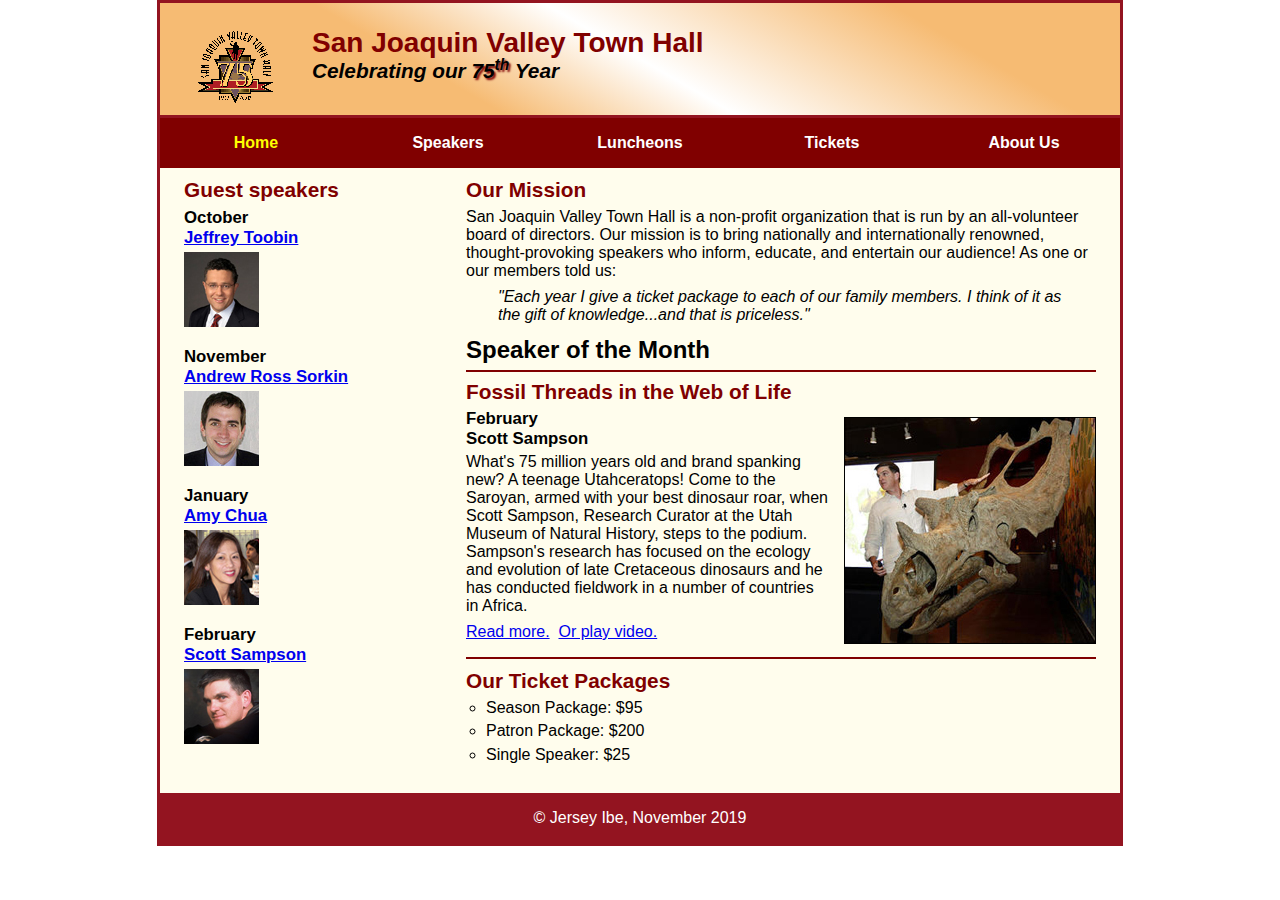
<file: index.html>
<!DOCTYPE html>
<html lang="en">

<head>
	<meta charset="utf-8">
	<meta name="viewport" content="width=device-width, initial-scale=1">
	<title>San Joaquin Valley Town Hall</title>
	<link rel="shortcut icon" href="images/favicon.ico">
	<link rel="stylesheet" href="styles/normalize.css">
	<link rel="stylesheet" href="styles/main.css">
    <link rel="stylesheet" href="styles/slicknav.css">
    <script src="https://code.jquery.com/jquery-3.2.1.min.js"></script>
    <script src="js/jquery.slicknav.min.js"></script>
	<script type="text/javascript">
    	$(document).ready(function(){
			$('#nav_menu').slicknav({prependTo:"#mobile_menu"});
    	});
    </script>
</head>

<body>
	<header>
		<img src="images/town_hall_logo.gif" alt="Town Hall logo" height="80">
		<h2>San Joaquin Valley Town Hall</h2>
		<h3>Celebrating our <span class="shadow">75<sup>th</sup></span> Year</h3>
	</header>
    <nav id="mobile_menu"></nav>
	<nav id="nav_menu">
    	<ul>
        	<li><a href="index.html" class="current">Home</a></li>
        	<li><a href="">Speakers</a></li>
        	<li><a href="">Luncheons</a></li>
        	<li><a href="">Tickets</a></li>
        	<li><a href=""> About Us</a>
            	<ul>
                	<li><a href="#">Our History</a></li>
                	<li><a href="#">Board of Directors</a></li>
                	<li><a href="#">Past Speakers</a></li>
                	<li><a href="#">Contact Information</a></li>
            	</ul>
        	</li>
    	</ul>
	</nav>
	<main>
		<section>
			<h2>Our Mission</h2>
			<p>San Joaquin Valley Town Hall is a non-profit organization that is run by an
			   all-volunteer board of directors. Our mission is to bring nationally and
			   internationally renowned, thought-provoking speakers who inform, educate,
			   and entertain our audience! As one or our members told us:</p>
			<blockquote>&quot;Each year I give a ticket package to each of our family members.
			I think of it as the gift of knowledge...and that is priceless.&quot;</blockquote>

			<h1>Speaker of the Month</h1>
			<article>
				<h2>Fossil Threads in the Web of Life</h2>
				<img src="images/sampson_dinosaur.jpg" alt="Scott Sampson dinosaur">
				<h3>February<br>
				Scott Sampson</h3>
				<p>What's 75 million years old and brand spanking new? A teenage Utahceratops!
				Come to the Saroyan, armed with your best dinosaur roar, when Scott Sampson, Research
				Curator at the Utah Museum of Natural History, steps to the podium. Sampson's research
				has focused on the ecology and evolution of late Cretaceous dinosaurs and he has conducted
				fieldwork in a number of countries in Africa.</p>
				<p>
					<a href="speakers/sampson.html">Read more.</a>&nbsp;
					<a href="media/sampson.swf" target="_blank">Or play video.</a>
				</p>
			</article>

			<h2>Our Ticket Packages</h2>
			<ul>
				<li>Season Package: $95</li>
				<li>Patron Package: $200</li>
				<li>Single Speaker: $25</li>
			</ul>
		</section>
		<aside>
			<h2>Guest speakers</h2>
			<div id="speakers">
			<h3>October<br><a href="speakers/toobin.html">Jeffrey Toobin</a></h3>
			<img src="images/toobin75.jpg" alt="Jeffrey Toobin photo">
			<h3>November<br><a href="speakers/sorkin.html">Andrew Ross Sorkin</a></h3>
			<img src="images/sorkin75.jpg" alt="Andrew Ross Sorkin photo">
			<h3>January<br><a href="speakers/chua.html">Amy Chua</a></h3>
			<img src="images/chua75.jpg" alt="Amy Chua photo">
			<h3>February<br><a href="speakers/sampson.html">Scott Sampson</a></h3>
			<img src="images/sampson75.jpg" alt="Scott Sampson photo">
			</div>
		</aside>
	</main>
	<footer>
		<p>	&copy; Jersey Ibe, November 2019</p>
	</footer>
</body>
</html>
</file>
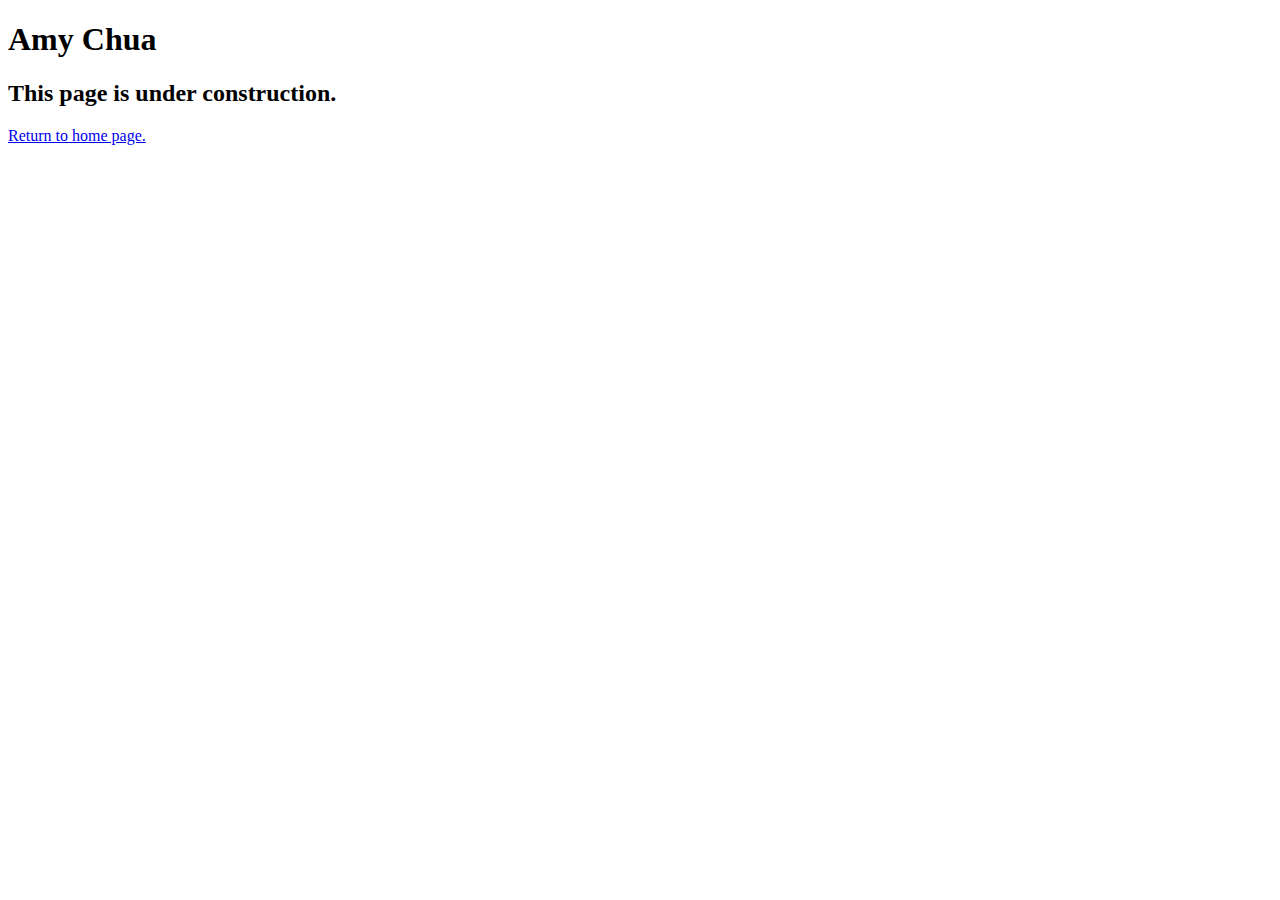
<file: speakers/chua.html>
<!DOCTYPE html>
<html lang="en">

<head>
	<meta charset="utf-8">
	<title>San Joaquin Valley Town Hall</title>
	<link rel="shortcut icon" href="images/favicon.ico">
</head>

<body>
	<main>
		<h1>Amy Chua</h1>
		<h2>This page is under construction.</h2>
		<p><a href="../index.html">Return to home page.</a></p>
	</main>
</body>

</html>
</file>
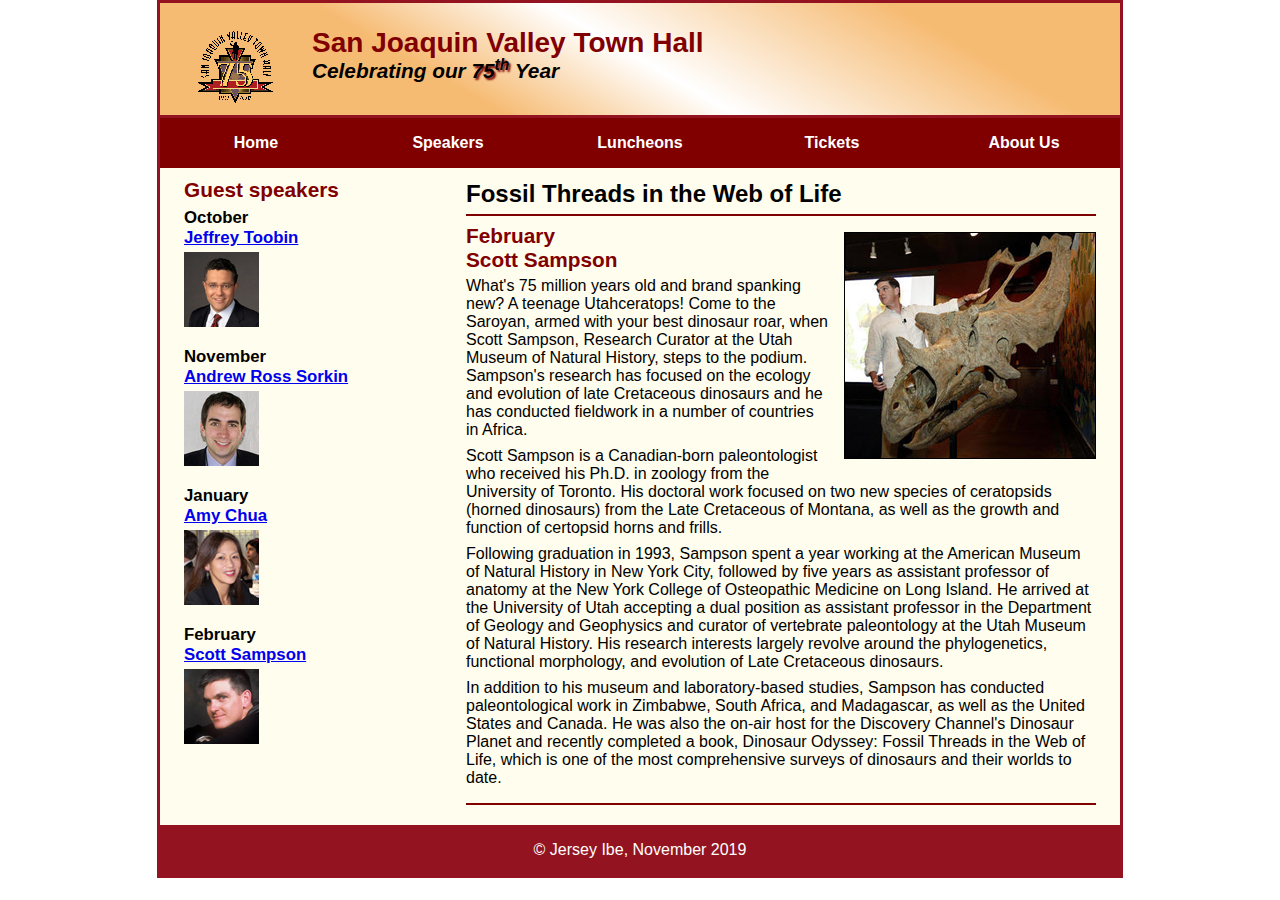
<file: speakers/sampson.html>
<!DOCTYPE html>
<html lang="en">

<head>
	<meta charset="utf-8">
	<meta name="viewport" content="width=device-width, initial-scale=1">
	<title>San Joaquin Valley Town Hall</title>
	<link rel="shortcut icon" href="../images/favicon.ico">
	<link rel="stylesheet" href="../styles/normalize.css">
	<link rel="stylesheet" href="../styles/speaker.css">
	<link rel="stylesheet" href="../styles/slicknav.css">
	<script src="https://code.jquery.com/jquery-3.2.1.min.js"></script>
    <script src="../js/jquery.slicknav.min.js"></script>
	<script type="text/javascript">
    	$(document).ready(function(){
			$('#nav_menu').slicknav({prependTo:"#mobile_menu"});
    	});
    </script>
</head>

<body>
	<header>
		<img src="../images/town_hall_logo.gif" alt="Town Hall logo" height="80">
		<h2>San Joaquin Valley Town Hall</h2>
		<h3>Celebrating our <span class="shadow">75<sup>th</sup></span> Year</h3>
	</header>
	<nav id="mobile_menu"></nav>
	<nav id="nav_menu">
    	<ul>
        	<li><a href="../index.html">Home</a></li>
        	<li><a href="">Speakers</a></li>
        	<li><a href="">Luncheons</a></li>
        	<li><a href="">Tickets</a></li>
        	<li><a href=""> About Us</a>
            	<ul>
                	<li><a href="#">Our History</a></li>
                	<li><a href="#">Board of Directors</a></li>
                	<li><a href="#">Past Speakers</a></li>
                	<li><a href="#">Contact Information</a></li>
            	</ul>
        	</li>
    	</ul>
	</nav>
	<main>
		<section>
			<h1>Fossil Threads in the Web of Life</h1>
			<article>
				<img src="../images/sampson_dinosaur.jpg" alt="Scott Sampson dinosaur">
				<h2>February<br>Scott Sampson</h2>
				<p>What's 75 million years old and brand spanking new? A teenage Utahceratops! Come to the
				   Saroyan, armed with your best dinosaur roar, when Scott Sampson, Research Curator at the
				   Utah Museum of Natural History, steps to the podium. Sampson's research has focused on the
				   ecology and evolution of late Cretaceous dinosaurs and he has conducted fieldwork in a number
				   of countries in Africa.</p>
				<p>Scott Sampson is a Canadian-born paleontologist who received his Ph.D. in zoology from the
				   University of Toronto. His doctoral work focused on two new species of ceratopsids (horned
				   dinosaurs) from the Late Cretaceous of Montana, as well as the growth and function of certopsid
				   horns and frills.</p>
				<p>Following graduation in 1993, Sampson spent a year working at the American Museum of Natural
				   History in New York City, followed by five years as assistant professor of anatomy at the New
				   York College of Osteopathic Medicine on Long Island. He arrived at the University of Utah
				   accepting a dual position as assistant professor in the Department of Geology and Geophysics
				   and curator of vertebrate paleontology at the Utah Museum of Natural History. His research
				   interests largely revolve around the phylogenetics, functional morphology, and evolution of
				   Late Cretaceous dinosaurs.</p>
				<p>In addition to his museum and laboratory-based studies, Sampson has conducted paleontological
				   work in Zimbabwe, South Africa, and Madagascar, as well as the United States and Canada. He was
				   also the on-air host for the Discovery Channel's Dinosaur Planet and recently completed a book,
				   Dinosaur Odyssey: Fossil Threads in the Web of Life, which is one of the most
				   comprehensive surveys of dinosaurs and their worlds to date.</p>
			</article>
		</section>

		<aside>
			<h2>Guest speakers</h2>
			<h3>October<br><a href="../speakers/toobin.html">Jeffrey Toobin</a></h3>
			<img src="../images/toobin75.jpg" alt="Jeffrey Toobin photo">
			<h3>November<br><a href="../speakers/sorkin.html">Andrew Ross Sorkin</a></h3>
			<img src="../images/sorkin75.jpg" alt="Andrew Ross Sorkin photo">
			<h3>January<br><a href="../speakers/chua.html">Amy Chua</a></h3>
			<img src="../images/chua75.jpg" alt="Amy Chua photo">
			<h3>February<br><a href="../speakers/sampson.html">Scott Sampson</a></h3>
			<img src="../images/sampson75.jpg" alt="Scott Sampson photo">
		</aside>
	</main>
	<footer>
		<p>&copy; Jersey Ibe, November 2019</p>
	</footer>
</body>
</html>
</file>
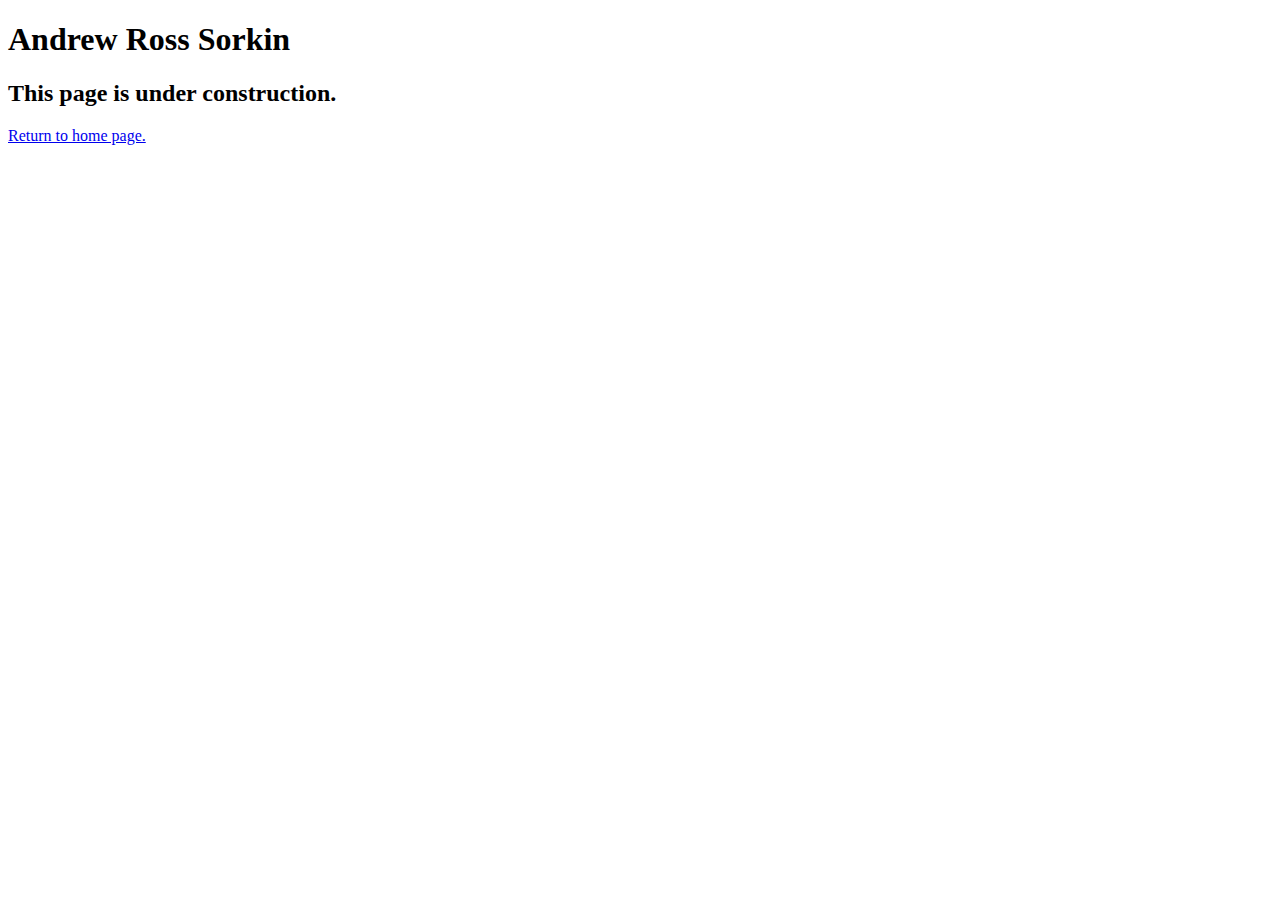
<file: speakers/sorkin.html>
<!DOCTYPE html>
<html lang="en">

<head>
	<meta charset="utf-8">
	<title>San Joaquin Valley Town Hall</title>
	<link rel="shortcut icon" href="images/favicon.ico">
</head>

<body>
	<main>
		<h1>Andrew Ross Sorkin</h1>
		<h2>This page is under construction.</h2>
		<p><a href="../index.html">Return to home page.</a></p>
	</main>
</body>

</html>
</file>
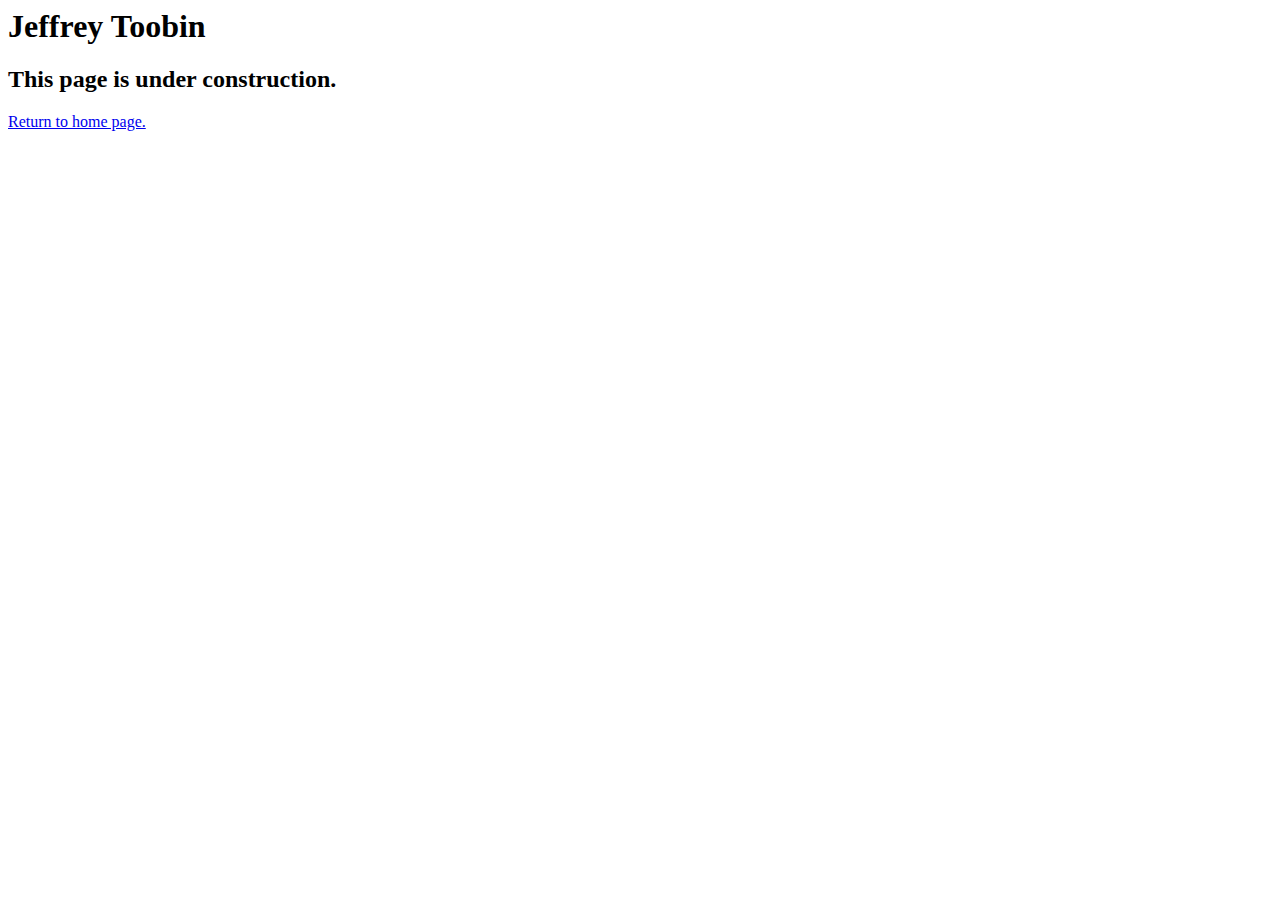
<file: speakers/toobin.html>
<html lang="en">

<head>
	<meta charset="utf-8">
	<title>San Joaquin Valley Town Hall</title>
	<link rel="shortcut icon" href="images/favicon.ico">
</head>

<body>
	<main>
		<h1>Jeffrey Toobin</h1>
		<h2>This page is under construction.</h2>
		<p><a href="../index.html">Return to home page.</a></p>
	</main>
</body>


</html>
</file>
<file: styles/main.css>
/* the styles for the elements */
* {
	margin: 0;
	padding: 0;
}
html {
	background-color: white;
}
body {
	font-family: Arial, Helvetica, sans-serif;
    font-size: 100%;
    width: 99%;                     /* changed from 800 pixels */
    max-width: 960px;
    margin: 0 auto;
    border: 3px solid #931420;
    background-color: #fffded;
}
a:focus, a:hover {
	font-style: italic;
}
/* the styles for the header */
header {
	padding: 1.5em 0 2em 0;
	border-bottom: 3px solid #931420;
		background-image: -moz-linear-gradient(
	    30deg, #f6bb73 0%, #f6bb73 30%, white 50%, #f6bb73 80%, #f6bb73 100%);
	background-image: -webkit-linear-gradient(
	    30deg, #f6bb73 0%, #f6bb73 30%, white 50%, #f6bb73 80%, #f6bb73 100%);
	background-image: -o-linear-gradient(
	    30deg, #f6bb73 0%, #f6bb73 30%, white 50%, #f6bb73 80%, #f6bb73 100%);
	background-image: linear-gradient(
	    30deg, #f6bb73 0%, #f6bb73 30%, white 50%, #f6bb73 80%, #f6bb73 100%);
}
header h2 {
	font-size: 175%;
	color: #800000;
}
header h3 {
	font-size: 130%;
	font-style: italic;
}
header img {
	float: left;
	padding: 0 3.75%;            /* 30 / 800 x 100 */
}
.shadow {
	text-shadow: 2px 2px 2px #800000;
}
/* the styles for the navigation menu */
#nav_menu ul {
	list-style-type: none;
	margin: 0;
	padding: 0;
	position: relative;
}
#nav_menu ul li {
	float: left;
    width: 20%;                 /* 160 / 800 x 100 */
}
#nav_menu ul li a {
    display: block;
    text-align: center;
    padding: 1em 0;
    text-decoration: none;
    background-color: #800000;
    color: white;
    font-weight: bold;
}
#nav_menu a.current {
	color: yellow;
}
#nav_menu ul ul {
	width: 100%;
    display: none;
    position: absolute;
    top: 100%;
}
#nav_menu ul ul li {
	float: none;
}
#nav_menu ul li:hover > ul {
	display: block;
}
#nav_menu > ul::after {
    content: "";
    clear: both;
    display: block;
}
/* the styles for the main content */
main {
	clear: left;
}

/* the styles for the section */
section {
	width: 65.625%;                  /* 525 / 800 X 100 */
	float: right;
	padding: 0 2.5% 20px 2.5%;       /* 20 / 800 x 100 */
}
section h1 {
	font-size: 150%;
	padding: .5em 0 .25em 0;
	margin: 0;
}
section h2 {
	color: #800000;
	font-size: 130%;
	padding: .5em 0 .25em 0;
}
section p {
	padding-bottom: .5em;
}
section blockquote {
	padding: 0 2em;
	font-style: italic;
}
section ul {
	padding: 0 0 .25em 1.25em;
	list-style-type: circle;
}
section li {
	padding-bottom: .35em;
}

/* the styles for the article */
article {
	padding: .5em 0;
	border-top: 2px solid #800000;
	border-bottom: 2px solid #800000;
}
article h2 {
	padding-top: 0;
}
article h3 {
	font-size: 105%;
	padding-bottom: .25em;
}
article img {
	float: right;
	max-width: 40%;
	min-width: 150px;
	margin: .5em 0 1em 1em;
	border: 1px solid black;
}

/* the styles for the aside */
aside {
	width: 26.875%;                     /* 215 / 800 x 100 */
	float: right;
	padding: 0 0 20px 2.5%;             /* 20 / 800 x 100 */
}
aside h2 {
	color: #800000;
	font-size: 130%;
	padding: .5em 0 .25em 0;
}

aside h3 {
	font-size: 105%;
	padding-bottom: .25em;
}
aside img {
	padding-bottom: 1em;
}

/* the styles for the footer */
footer {
	background-color: #931420;
	clear: both;

}
footer p {
	text-align: center;
	color: white;
	padding: 1em 0;
}
#mobile_menu {
	display: none;
}

/* tablet portrait to standard 960 */
@media only screen and (max-width: 959px) {
	section h1 { font-size: 135%; }
	section h2, aside h2 { font-size: 120%; }
}

/* mobile landscape to tablet portrait */
@media only screen and (max-width: 767px) {
	header img { float: none; }
	header { text-align: center; }
	section {
		float: none;
		width: 95%;
	}
	aside {
		float: none;
		padding-right: 2.5%;
		width: 95%;
	}
	article img { max-width: 30%; }
	#speakers {
		-moz-column-count: 2;
		-webkit-column-count: 2;
		column-count: 2;
	}
	#nav_menu {
		display: none;
	}
	#mobile_menu {
		display: block;
	}
	.slicknav_menu {
		background-color: #800000 !important;
	}
}

/* mobile portrait to mobile landscape */
@media only screen and (max-width: 479px) {
	body { font-size: 90%; }
}
</file>
<file: styles/speaker.css>
/* the styles for the elements */
* {
	margin: 0;
	padding: 0;
}
html {
	background-color: white;
}
body {
	font-family: Arial, Helvetica, sans-serif;
    font-size: 100%;
    width: 99%;
    max-width: 960px;
    margin: 0 auto;
    border: 3px solid #931420;
    background-color: #fffded;
}
a:focus, a:hover {
	font-style: italic;
}
/* the styles for the header */
header {
	padding: 1.5em 0 2em 0;
	border-bottom: 3px solid #931420;
		background-image: -moz-linear-gradient(
	    30deg, #f6bb73 0%, #f6bb73 30%, white 50%, #f6bb73 80%, #f6bb73 100%);
	background-image: -webkit-linear-gradient(
	    30deg, #f6bb73 0%, #f6bb73 30%, white 50%, #f6bb73 80%, #f6bb73 100%);
	background-image: -o-linear-gradient(
	    30deg, #f6bb73 0%, #f6bb73 30%, white 50%, #f6bb73 80%, #f6bb73 100%);
	background-image: linear-gradient(
	    30deg, #f6bb73 0%, #f6bb73 30%, white 50%, #f6bb73 80%, #f6bb73 100%);
}
header h2 {
	font-size: 175%;
	color: #800000;
}
header h3 {
	font-size: 130%;
	font-style: italic;
}
header img {
	float: left;
	padding: 0 3.75%;
}
.shadow {
	text-shadow: 2px 2px 2px #800000;
}
/* the styles for the navigation menu */
#nav_menu ul {
	list-style-type: none;
	margin: 0;
	padding: 0;
	position: relative;
}
#nav_menu ul li {
	float: left;
    width: 20%;
}
#nav_menu ul li a {
    display: block;
    text-align: center;
    padding: 1em 0;
    text-decoration: none;
    background-color: #800000;
    color: white;
    font-weight: bold;
}
#nav_menu a.current {
	color: yellow;
}
#nav_menu ul ul {
	width: 100%;
    display: none;
    position: absolute;
    top: 100%;
}
#nav_menu ul ul li {
	float: none;
}
#nav_menu ul li:hover > ul {
	display: block;
}
#nav_menu > ul::after {
    content: "";
    clear: both;
    display: block;
}
/* the styles for the main content */
main {
	clear: left;
}

/* the styles for the section */
section {
	width: 65.625%;
	float: right;
	padding: 0 2.5% 20px 2.5%;
}
section h1 {
	font-size: 150%;
	padding: .5em 0 .25em 0;
	margin: 0;
}
section h2 {
	color: #800000;
	font-size: 130%;
	padding: .5em 0 .25em 0;
}
section p {
	padding-bottom: .5em;
}
section blockquote {
	padding: 0 2em;
	font-style: italic;
}
section ul {
	padding: 0 0 .25em 1.25em;
	list-style-type: circle;
}
section li {
	padding-bottom: .35em;
}

/* the styles for the article */
article {
	padding: .5em 0;
	border-top: 2px solid #800000;
	border-bottom: 2px solid #800000;
}
article h2 {
	padding-top: 0;
}
article h3 {
	font-size: 105%;
	padding-bottom: .25em;
}
article img {
	float: right;
	max-width: 40%;
	min-width: 150px;
	margin: .5em 0 1em 1em;
	border: 1px solid black;
}

/* the styles for the aside */
aside {
	width: 26.875%;
	float: right;
	padding: 0 0 20px 2.5%;
}
aside h2 {
	color: #800000;
	font-size: 130%;
	padding: .5em 0 .25em 0;
}

aside h3 {
	font-size: 105%;
	padding-bottom: .25em;
}
aside img {
	padding-bottom: 1em;
}

/* the styles for the footer */
footer {
	background-color: #931420;
	clear: both;

}
footer p {
	text-align: center;
	color: white;
	padding: 1em 0;
}
#mobile_menu {
	display: none;
}

/* tablet portrait to standard 960 */
@media only screen and (max-width: 959px) {
	section h1 { font-size: 135%; }
	section h2, aside h2 { font-size: 120%; }
}

/* mobile landscape to tablet portrait */
@media only screen and (max-width: 767px) {
	header img { float: none; }
	header { text-align: center; }
	section {
		float: none;
		width: 95%;
	}
	aside {
		float: none;
		padding-right: 2.5%;
		width: 95%;
	}
	article img { max-width: 30%; }
	#speakers {
		-moz-column-count: 2;
		-webkit-column-count: 2;
		column-count: 2;
	}
	#nav_menu {
		display: none;
	}
	#mobile_menu {
		display: block;
	}
	.slicknav_menu {
		background-color: #800000 !important;
	}
}

/* mobile portrait to mobile landscape */
@media only screen and (max-width: 479px) {
	body { font-size: 90%; }
}
</file>
